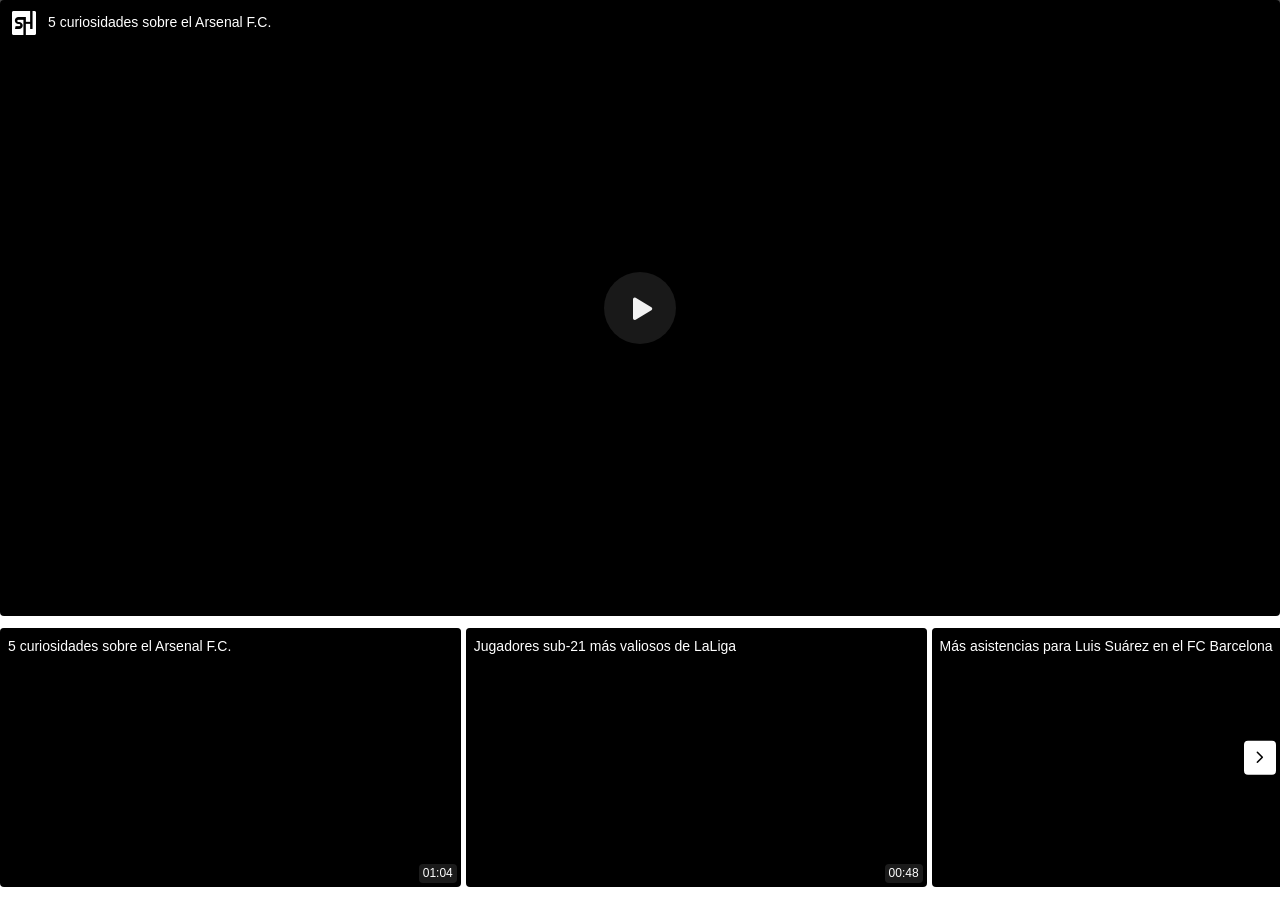
<file: saved_resource.html>
<!DOCTYPE html>
<!-- saved from url=(0066)https://www.transfermarkt.mx/geovanni-perez/profil/spieler/1064246 -->
<html><head><meta http-equiv="Content-Type" content="text/html; charset=UTF-8">  <link rel="icon" href="data:;base64,iVBORw0KGgo="> <script type="text/javascript" src="./raven.min.js.descarga"></script><script type="text/javascript" src="./polyfill.min.js.descarga"></script><script type="text/javascript" src="./viralize_player_content.min.2d23d810.js.descarga"></script><style>@font-face {
    font-family: 'sh-icon';
    src: url([data-uri]);
    src: url([data-uri]#iefix) format('embedded-opentype'),
        url([data-uri]) format('woff2'),
        url([data-uri]) format('woff'),
        url([data-uri]) format('truetype'),
        url([data-uri]#sh-icon) format('svg');
    font-weight: normal;
    font-style: normal;
}
/* Chrome hack: SVG is rendered more smooth in Windozze. 100% magic, uncomment if you need it. */
/* Note, that will break hinting! In other OS-es font will be not as sharp as it could be */
/*
@media screen and (-webkit-min-device-pixel-ratio:0) {
  @font-face {
    font-family: 'sh-icon';
    src: url('../font/sh-icon.svg?62867207#sh-icon') format('svg');
  }
}
*/
[class^='sh-icon-']:before,
[class*=' sh-icon-']:before {
    font-family: 'sh-icon';
    font-style: normal;
    font-weight: normal;

    display: inline-block;
    text-decoration: inherit;
    height: 1em;
    font-size: 1em;
    text-align: center;

    /* For safety - reset parent styles, that can break glyph codes*/
    font-variant: normal;
    text-transform: none;

    /* fix buttons height, for twitter bootstrap */
    line-height: 1em;

    /* Font smoothing. That was taken from TWBS */
    -webkit-font-smoothing: antialiased;
    -moz-osx-font-smoothing: grayscale;

    /* Uncomment for 3D effect */
    /* text-shadow: 1px 1px 1px rgba(127, 127, 127, 0.3); */
}

.sh-icon-close:before {
    content: '\e800';
} /* '' */
.sh-icon-full-screen-close:before {
    content: '\e801';
} /* '' */
.sh-icon-full-screen:before {
    content: '\e802';
} /* '' */
.sh-icon-logo-mini-showheroes:before {
    content: '\e803';
} /* '' */
.sh-icon-logo-mini-viralize:before {
    content: '\e804';
} /* '' */
.sh-icon-next:before {
    content: '\e805';
} /* '' */
.sh-icon-pause:before {
    content: '\e806';
} /* '' */
.sh-icon-play:before {
    content: '\e807';
} /* '' */
.sh-icon-playlist-next:before {
    content: '\e808';
} /* '' */
.sh-icon-playlist-prev:before {
    content: '\e809';
} /* '' */
.sh-icon-playlist:before {
    content: '\e80a';
} /* '' */
.sh-icon-prev:before {
    content: '\e80b';
} /* '' */
.sh-icon-quality:before {
    content: '\e80c';
} /* '' */
.sh-icon-skip:before {
    content: '\e80d';
} /* '' */
.sh-icon-sound-off:before {
    content: '\e80e';
} /* '' */
.sh-icon-subtitles-selected:before {
    content: '\e80f';
} /* '' */
.sh-icon-subtitles:before {
    content: '\e810';
} /* '' */
.sh-icon-sound-on:before {
    content: '\e811';
} /* '' */
</style><style>:where(html){line-height:1.15}:where(h1){-webkit-margin-after:.67em;-webkit-margin-before:.67em;font-size:2em;margin-block-end:.67em;margin-block-start:.67em}:where(dl,ol,ul) :where(dl,ol,ul){-webkit-margin-after:0;-webkit-margin-before:0;margin-block-end:0;margin-block-start:0}:where(hr){box-sizing:content-box;color:inherit;height:0}:where(pre){font-family:monospace,monospace;font-size:1em}:where(abbr[title]){text-decoration:underline;-webkit-text-decoration:underline dotted;text-decoration:underline dotted}:where(b,strong){font-weight:bolder}:where(code,kbd,samp){font-family:monospace,monospace;font-size:1em}:where(small){font-size:80%}:where(table){border-color:currentColor;text-indent:0}:where(button,input,select){margin:0}:where(button){text-transform:none}:where(button,input:is([type=button i],[type=reset i],[type=submit i])){-webkit-appearance:button}:where(progress){vertical-align:baseline}:where(select){text-transform:none}:where(textarea){margin:0}:where(input[type=search i]){-webkit-appearance:textfield;outline-offset:-2px}::-webkit-inner-spin-button,::-webkit-outer-spin-button{height:auto}::-webkit-input-placeholder{color:inherit;opacity:.54}::-webkit-search-decoration{-webkit-appearance:none}::-webkit-file-upload-button{-webkit-appearance:button;font:inherit}:where(button,input:is([type=button i],[type=color i],[type=reset i],[type=submit i]))::-moz-focus-inner{border-style:none;padding:0}:where(button,input:is([type=button i],[type=color i],[type=reset i],[type=submit i]))::-moz-focusring{outline:1px dotted ButtonText}:where(:-moz-ui-invalid){box-shadow:none}:where(dialog){background-color:#fff;border:solid;color:#000;height:-moz-fit-content;height:-webkit-fit-content;height:fit-content;left:0;margin:auto;padding:1em;position:absolute;right:0;width:-moz-fit-content;width:-webkit-fit-content;width:fit-content}:where(dialog:not([open])){display:none}:where(summary){display:list-item}*,:after,:before{box-sizing:border-box}*{-webkit-tap-highlight-color:rgba(0,0,0,0)}.vr-player{bottom:0;display:flex;flex-direction:column;position:absolute;top:0;width:100%}.vr-responsive-container{background-color:#000;border-radius:4px;flex:auto;position:relative;width:100%}.vr-video{border-radius:4px;cursor:pointer;height:100%;left:0;object-fit:contain;object-position:center;overflow:hidden;position:absolute;top:0;width:100%}.vr-video.vr-video--cover{object-fit:cover}.vr-audio-ad-companion{background-position:50%;background-repeat:no-repeat;background-size:cover;cursor:pointer;display:none;height:100%;left:0;overflow:hidden;position:absolute;top:0;width:100%}.vr-audio-ad-companion--show{display:block}.vr-video-ad-companion{background-size:100% 100%;cursor:pointer;display:none;padding-bottom:22.2222222222%;position:absolute;top:100%;width:100%;z-index:5}.vr-video-ad-companion--show{display:block}.vr-video-ad-companion iframe{border:0;height:100%;left:0;position:absolute;top:0;width:100%}.vr-ima-container,.vr-vpaid-container{cursor:pointer;height:100%;left:0;overflow:hidden;position:absolute;top:0;visibility:hidden;width:100%}.vr-ima-container--show,.vr-vpaid-container--show{visibility:visible}#js-vr-clipchoice{background-color:#fff;padding-bottom:22.2222222222%;position:relative;width:100%;z-index:4}#js-vr-clipchoice.vr-clipchoice-portrait{padding-bottom:67%}#js-vr-clipchoice.vr-clipchoice-square{padding-bottom:39%}#js-vr-clipchoice-back-arrow,#js-vr-clipchoice-forward-arrow{background-color:#fff;border-radius:4px;cursor:pointer;padding:8px;position:absolute;text-align:center;top:50%;transform:translateY(-50%);z-index:6}#js-vr-clipchoice-back-arrow:hover,#js-vr-clipchoice-forward-arrow:hover{background-color:#f1fbef}#js-vr-clipchoice-forward-arrow{right:4px}#js-vr-clipchoice-back-arrow{left:4px}#js-vr-clipchoice-row{-ms-overflow-style:none;align-items:center;display:flex;flex-direction:row;flex-wrap:nowrap;font-family:Poppins,Helvetica Neue,Helvetica,Arial,sans-serif;height:100%;left:0;overflow:auto;position:absolute;scrollbar-width:none;top:0;width:100%}#js-vr-clipchoice-row::-webkit-scrollbar{display:none}#js-vr-clipchoice-row .vr-clipchoice-item{border-radius:4px;cursor:pointer;height:auto;margin-right:5px;max-width:36%;min-width:36%;position:relative}#js-vr-clipchoice-row .vr-clipchoice-item .vr-clipchoice-item-image-wrapper{background-color:#000;border-radius:inherit;height:inherit;overflow:hidden;padding-bottom:56.25%;position:relative}#js-vr-clipchoice-row .vr-clipchoice-item .vr-clipchoice-item-image-wrapper .vr-clipchoice-item-image{background-position:50%;background-repeat:no-repeat;background-size:contain;height:calc(100% + 2px);left:-1px;position:absolute;top:-1px;width:calc(100% + 2px)}#js-vr-clipchoice-row .vr-clipchoice-item .vr-clipchoice-item-title{background:linear-gradient(0deg,transparent,rgba(0,0,0,.4));border-top-left-radius:inherit;border-top-right-radius:inherit;color:#fff;font-size:14px;font-weight:400;height:48px;line-height:21px;overflow:hidden;padding:8px;position:absolute;text-overflow:ellipsis;top:0;white-space:nowrap;width:100%}@media screen and (max-width:414px){#js-vr-clipchoice-row .vr-clipchoice-item .vr-clipchoice-item-title{font-size:9.5px;left:0;line-height:12px;margin:0;overflow:hidden;padding:5px 2px 0;position:absolute;top:0;width:100%}}.vr-mobile-ui #js-vr-clipchoice-row .vr-clipchoice-item .vr-clipchoice-item-title{font-size:12px;height:20px}#js-vr-clipchoice-row .vr-clipchoice-item .vr-clipchoice-item-duration{background-color:rgba(34,34,34,.8);border-radius:4px;bottom:4px;color:#fff;font-size:12px;font-weight:400;line-height:15px;padding:2px 4px;position:absolute;right:4px}@media screen and (max-width:414px){#js-vr-clipchoice-row .vr-clipchoice-item .vr-clipchoice-item-duration{font-size:9.5px}}.vr-clipchoice-portrait #js-vr-clipchoice-row .vr-clipchoice-item-image-wrapper{padding-bottom:177.7777777778%}.vr-clipchoice-square #js-vr-clipchoice-row .vr-clipchoice-item-image-wrapper{padding-bottom:100%}.vr-loader{animation:spinner 1s linear infinite;aspect-ratio:1;background:radial-gradient(farthest-side,#9d9ea1 95%,hsla(0,0%,100%,0)) top/8px 8px no-repeat,conic-gradient(transparent 25%,#9d9ea1);border-radius:50%;box-sizing:border-box;display:none;left:calc(50% - 14px);-webkit-mask:radial-gradient(farthest-side,transparent calc(100% - 8px),#000 0);mask:radial-gradient(farthest-side,transparent calc(100% - 8px),#000 0);position:absolute;top:calc(50% - 14px);width:24px;z-index:2}.vr-loader--show{display:block}@keyframes spinner{to{transform:rotate(1turn)}}.vr-close{color:#fff;cursor:pointer;display:none;filter:alpha(opacity=0);line-height:normal;opacity:0;padding:3px;position:absolute;transition:opacity .6s;z-index:2147483647}.vr-close:hover{cursor:pointer;opacity:.6}.vr-close--show{display:block;filter:alpha(opacity=90);opacity:1}.vr-close--show>*{background:rgba(0,0,0,.4);vertical-align:middle}.vr-close--block{pointer-events:none}.vr-close[class*=left]{left:0;padding-left:7px}.vr-close[class*=left].vr-close--with-text .vr-close__icon-wrapper{border-radius:5px 0 0 5px;float:left}.vr-close[class*=left].vr-close--with-text .vr-close__text{border-radius:0 5px 5px 0;float:right;opacity:1;padding:2px 5px 0 2px}.vr-close[class*=right]{padding-right:7px;right:0}.vr-close[class*=right].vr-close--with-text .vr-close__icon-wrapper{border-radius:0 5px 5px 0;float:right}.vr-close[class*=right].vr-close--with-text .vr-close__text{border-radius:5px 0 0 5px;float:left;opacity:1;padding:2px 2px 0 5px}.vr-close[class*=top]{padding-top:7px;top:0}.vr-close[class*=bottom]{bottom:0;padding-bottom:14px}.vr-close__icon-wrapper{border-radius:5px;height:20px;text-align:center;width:20px}.vr-close__icon:after{content:"×";display:inline-block;font-size:16px}.vr-close__text{box-sizing:border-box;font-family:Verdana;font-size:11px;height:20px;opacity:0}.vr-playlist{background:rgba(34,34,34,.3);color:#fff;display:flex;font-family:Poppins,Helvetica Neue,Helvetica,Arial,sans-serif;height:100%;left:0;overflow:hidden;pointer-events:none;position:absolute;top:0;transition:opacity .5s ease-out;visibility:hidden;width:100%;z-index:2}.vr-playlist--show{pointer-events:auto;visibility:visible}.vr-playlist__close{cursor:pointer;font-size:24px;opacity:0;position:absolute;right:16px;top:-24px;transition:.2s linear}.vr-playlist__close--visible{opacity:1;top:12px;transition:.2s linear}@media(hover:hover)and (pointer:fine){.vr-playlist__close:hover{color:hsla(0,0%,100%,.7)!important}}.vr-playlist__main-container{border-radius:4px;bottom:-32px;display:flex;left:12px;min-height:135px;opacity:0;padding:12px 24px;position:absolute;right:12px;transition:.2s linear}.vr-mobile-ui .vr-playlist__main-container{left:0;padding:12px;right:0}.vr-playlist__main-container--visible{background-color:rgba(34,34,34,.8);bottom:32px;opacity:1;transition:.2s linear}.vr-mobile-ui .vr-playlist__main-container--visible{background-color:transparent;bottom:0}.vr-playlist__container{display:flex;height:100%;overflow:hidden;width:100%}.vr-mobile-ui .vr-playlist__container{overflow-x:initial;overflow-y:scroll;scrollbar-width:none}.vr-playlist__container.is-ios *{animation:none!important}.vr-playlist__item{cursor:pointer;margin-right:12px;min-width:130px;position:relative}.vr-mobile-ui .vr-playlist__item{min-width:40%}.vr-playlist__item__title{word-wrap:break-word;color:#fff;font-size:12px;font-weight:400;height:33px;line-height:16px;margin-top:4px}.vr-playlist__item__image__wrapper{background-color:#000;border-radius:4px;height:inherit;overflow:hidden;padding-bottom:56.25%;position:relative}.vr-playlist__item__image{background-position:50%;background-repeat:no-repeat;background-size:contain;height:calc(100% + 2px);left:-1px;position:absolute;top:-1px;width:calc(100% + 2px)}.vr-playlist__item__duration{word-wrap:break-word;background-color:rgba(51,51,51,.8);border-radius:4px;bottom:4px;color:#fff;font-size:12px;font-weight:400;line-height:14.4px;padding:4px;position:absolute;right:4px}.vr-playlist .vr-playlist-change-page-wrapper{cursor:pointer;display:none}.vr-playlist .vr-playlist-change-page-wrapper__next,.vr-playlist .vr-playlist-change-page-wrapper__prev{background-color:hsla(0,0%,98%,.8);border-radius:4px;color:#000;padding:8px;position:absolute;top:33px}.vr-mobile-ui .vr-playlist .vr-playlist-change-page-wrapper__next,.vr-mobile-ui .vr-playlist .vr-playlist-change-page-wrapper__prev{display:none}.vr-playlist .vr-playlist-change-page-wrapper__prev{left:12px;z-index:1}.vr-playlist .vr-playlist-change-page-wrapper__next{right:12px}.vr-playlist .vr-playlist-change-page-wrapper--show{display:flex}.vr-playlist__portrait .vr-playlist__item__image__wrapper{padding-bottom:177.7777777778%}.vr-playlist__square .vr-playlist__item__image__wrapper{padding-bottom:100%}.vr-content-ui{display:none;height:100%;position:absolute;top:0;width:100%}.vr-content-ui>*{transition:opacity .15s .3s}.vr-content-ui--show{display:block}.vr-top-bar{display:none;opacity:0;padding:12px 16px 0 12px;position:absolute;top:-56px;transition:.2s linear;width:100%;z-index:1}.vr-mobile-ui .vr-top-bar{padding:12px}.vr-top-bar--visible{opacity:1;top:0}.vr-top-bar__logo-container{align-items:center;display:flex;height:24px;margin-right:12px}.vr-top-bar__logo-icon{font-size:24px}.vr-mobile-ui .vr-top-bar__logo-icon{font-size:17px}.vr-top-bar__container{display:flex}.vr-top-bar__text-container{width:85%}.vr-top-bar__playlist-button-container{display:flex;justify-content:flex-end;width:15%}.vr-top-bar__logo-link{color:#fff;text-decoration:none}.vr-top-bar__text{word-wrap:break-word;color:#fff;font-family:Poppins,Helvetica Neue,Helvetica,Arial,sans-serif;font-size:14px;font-weight:500;line-height:21px}.vr-mobile-ui .vr-top-bar__text{display:block;max-height:42px;overflow:hidden;text-overflow:ellipsis}.vr-top-bar--show{display:block}.vr-top-bar--unbranded .vr-top-bar__logo-link{display:none}.vr--showing-activation .vr-top-bar{opacity:1}.vr-top-bar__shadow{background:linear-gradient(1turn,rgba(51,51,51,0),transparent .01%,rgba(0,0,0,.7));display:none;height:100px;opacity:0;position:absolute;transition:.2s linear;width:100%;z-index:0}.vr-mobile-ui .vr-top-bar__shadow{background:linear-gradient(180deg,rgba(0,0,0,.2),rgba(0,0,0,.4));border-radius:4px;height:100%;transition:0s linear}.vr-top-bar__shadow--show{display:block}.vr--showing-activation .vr-top-bar__shadow,.vr-top-bar__shadow--visible{opacity:1}.vr-top-bar__logo-shadow{color:hsla(0,0%,100%,.3);font-size:24px;left:12px;position:absolute;top:-11px;transition:.2s ease-in;visibility:hidden}.vr-mobile-ui .vr-top-bar__logo-shadow{font-size:17px}.vr-top-bar__logo-shadow--show{top:11px;visibility:visible}.vr--loading .vr-top-bar__playlist-button-container,.vr--showing-activation .vr-top-bar__playlist-button-container{display:none}.vr-bottom-bar{bottom:-57px;display:none;opacity:0;position:absolute;transition:.2s linear;width:100%;z-index:3}.vr-bottom-bar--show{display:block}.vr-bottom-bar--visible{bottom:0;opacity:1}.vr-bottom-bar__shadow{background:linear-gradient(180deg,rgba(51,51,51,0),transparent .01%,rgba(0,0,0,.7));border-bottom-left-radius:4px;border-bottom-right-radius:4px;bottom:0;display:none;height:113px;opacity:0;position:absolute;transition:.2s linear;width:100%;z-index:0}.vr-mobile-ui .vr-bottom-bar__shadow{display:none!important}.vr-bottom-bar__shadow--show{display:block}.vr-bottom-bar__shadow--visible{opacity:1}.vr-content-controls{align-items:center;bottom:16px;color:#fff;display:flex;justify-content:space-between;left:24px;position:absolute;right:24px}.vr-mobile-ui .vr-content-controls{bottom:25px;left:20px;right:20px}.vr-content-controls--force_hide{display:none!important}.vr-content-controls .left-group,.vr-content-controls .right-group{display:flex}.vr-content-controls__duration{word-wrap:break-word;align-items:center;display:flex;font-family:Poppins,Helvetica Neue,Helvetica,Arial,sans-serif;font-size:13px;font-weight:600;justify-content:space-evenly;line-height:13px;width:88px}.vr-mobile-ui .vr-content-controls__duration{margin-left:10px}.vr-content-controls__duration__current-time{color:#fff!important;font-weight:500}.vr-content-controls__duration__end-time{color:hsla(0,0%,100%,.5)!important}.vr-content-controls__duration__divider{color:hsla(0,0%,100%,.5)!important;margin-left:2px;transform:scale(1.5)}.vr-content-controls__sound{align-items:center;display:inline-flex;height:24px;margin-right:16px}.vr-content-controls__sound__icon{display:none;margin-right:0!important}.vr-content-controls__sound__icon--show{display:block}.vr-content-controls__sound__slider{cursor:pointer;display:none!important;height:4px;position:relative;width:50px}.vr-content-controls__sound__slider__bg{background:hsla(0,0%,98%,.4);border-radius:5px;height:100%;position:absolute;width:100%}.vr-content-controls__sound__slider__min{background:#00e18c;border-radius:5px;height:100%;position:absolute}.vr-content-controls__sound__slider__tracker{background:#fff;border-radius:50%;bottom:-3px;height:10px;opacity:0;position:absolute;transition:opacity .2s ease-in;width:10px}#js-vr-content-controls__sound__slider:hover .vr-content-controls__sound__slider__tracker{opacity:1;transition:opacity .2s ease-in}.vr-content-controls__sound__slider__scrub-area{bottom:-5px;height:325%;position:absolute;width:100%}.vr-content-controls__settings__button{display:none}.vr-content-controls__settings__button--show{display:block}.vr-content-controls__control{color:#fff;cursor:pointer;font-size:24px;height:24px;transition:color .5s;vertical-align:middle;width:24px}.vr-dark-mode .vr-content-controls__control{color:#eee}.left-group .vr-content-controls__control{margin-right:16px}.left-group .vr-content-controls__control:first-child{margin-left:0}.right-group .vr-content-controls__control{margin-right:16px}.right-group .vr-content-controls__control:last-child{margin-right:0}@media(hover:hover)and (pointer:fine){.vr-content-controls__control:hover{color:hsla(0,0%,100%,.8)!important}}.vr-content-controls__control__next,.vr-content-controls__control__playlist,.vr-content-controls__control__prev{display:none}.vr-content-controls__control__next--show,.vr-content-controls__control__playlist--show,.vr-content-controls__control__prev--show{display:block}.vr-content-controls__control__play{position:relative}.vr-mobile-ui .vr-content-controls__control__next,.vr-mobile-ui .vr-content-controls__control__play,.vr-mobile-ui .vr-content-controls__control__prev{display:none!important}.vr-content-controls__fullscreen{display:none}.vr-content-controls__fullscreen--show{display:block}.vr-content-tooltips{word-wrap:break-word;background-color:rgba(34,34,34,.9);color:#fff;font-family:Poppins,Helvetica Neue,Helvetica,Arial,sans-serif;font-size:12px;font-weight:400;position:absolute;transition:visibility;transition-delay:0s;visibility:hidden}.vr-mobile-ui .vr-content-tooltips{display:none!important}.vr-content-tooltips__image-container{height:56px;width:100px}.vr-content-tooltips__image{background:#fff;border-radius:1px;height:inherit;object-fit:cover;width:inherit}.vr-content-tooltips__title{height:56px;margin-left:8px}.vr-content-tooltips__title__label{color:#aaa;line-height:14.4px;margin-bottom:4px}.vr-content-tooltips__title__text{font-size:13px;line-height:15.6px;max-height:2.5em;overflow:hidden}.vr-content-tooltips__play{bottom:90px;display:inline-block;height:30px;left:50%;position:relative;transform:translateX(-50%);white-space:nowrap}.vr-content-tooltips__play:after{left:50%;top:30px;transform:translateX(-50%)}#js-vr-content-controls__play:hover .vr-content-tooltips__play{transition:visibility;transition-delay:1.5s;visibility:visible}.vr-content-tooltips__playlist{right:50px;top:10px;white-space:nowrap}.vr-content-tooltips__playlist:after{left:auto;right:-9px;top:12px;transform:rotate(-90deg)}#js-vr-top-bar__playlist-button-container:hover .vr-content-tooltips__playlist{transition:visibility;transition-delay:1.5s;visibility:visible!important}.vr-content-tooltips__playlist-close{right:36px;top:-4px;white-space:nowrap}.vr-content-tooltips__playlist-close:after{left:auto;right:-9px;top:12px;transform:rotate(-90deg)}#js-vr-playlist-close:hover .vr-content-tooltips__playlist-close{transition:visibility;transition-delay:1.5s;visibility:visible!important}.vr-content-tooltips__fullscreen{bottom:54px;right:-4px;white-space:nowrap}.vr-content-tooltips__fullscreen:after{left:auto;right:0;top:30px;transform:translateX(-50%)}#js-vr-content-controls__fullscreen:hover .vr-content-tooltips__fullscreen{transition:visibility;transition-delay:1.5s;visibility:visible}.vr-content-tooltips__settings{bottom:54px;left:35%;transform:translateX(-50%);white-space:nowrap}.vr-content-tooltips__settings:after{left:50%;top:30px;transform:translateX(-50%)}#js-vr-content-controls__settings:hover .vr-content-tooltips__settings{transition:visibility;transition-delay:1.5s;visibility:visible}.vr-content-tooltips__volume-slider{bottom:15px;left:-16px;visibility:hidden}.vr-content-tooltips__volume-slider:after{left:50%;top:30px;transform:translateX(-50%)}.vr-content-tooltips__current-time{bottom:14px;font-size:13px;font-weight:500;line-height:13px}.vr-content-tooltips__current-time:after{left:50%;top:30px;transform:translateX(-50%)}#js-vr-content-progressbar:hover .vr-content-tooltips__current-time{visibility:visible}.vr-content-tooltips__current-time,.vr-content-tooltips__fullscreen,.vr-content-tooltips__play,.vr-content-tooltips__playlist,.vr-content-tooltips__playlist-close,.vr-content-tooltips__settings,.vr-content-tooltips__volume-slider{border-radius:8px;line-height:14.4px;padding:8px;text-align:center}.vr-content-tooltips__current-time:after,.vr-content-tooltips__fullscreen:after,.vr-content-tooltips__play:after,.vr-content-tooltips__playlist-close:after,.vr-content-tooltips__playlist:after,.vr-content-tooltips__settings:after,.vr-content-tooltips__volume-slider:after{border-left:6px solid transparent;border-right:6px solid transparent;border-top:6px solid rgba(34,34,34,.9);content:"";display:block;height:0;position:absolute;width:0}.vr-content-tooltips__next,.vr-content-tooltips__prev{border-radius:5px;bottom:48px;display:inline-flex;height:64px;left:-12px;padding:4px 8px 4px 4px;width:220px}.vr-content-tooltips__next--wide,.vr-content-tooltips__prev--wide{width:270px}#js-vr-content-controls__next:hover .vr-content-tooltips__next,#js-vr-content-controls__next:hover .vr-content-tooltips__prev,#js-vr-content-controls__prev:hover .vr-content-tooltips__next,#js-vr-content-controls__prev:hover .vr-content-tooltips__prev{visibility:visible}.vr-content-progressbar{bottom:56px;left:12px;position:absolute;right:12px}.vr-mobile-ui .vr-content-progressbar{bottom:10px;left:16px;right:16px}.vr-content-progressbar__bar{cursor:pointer;height:4px;position:relative}.vr-content-progressbar__bar__play{background-color:#00e18c;opacity:100%}.vr-content-progressbar__bar__load,.vr-content-progressbar__bar__play{border-radius:2px;height:100%;position:absolute;transition:width .2s linear}.vr-content-progressbar__bar__load{background-color:hsla(0,0%,98%,.6);opacity:50%}.vr-content-progressbar__bar__bg{background-color:hsla(0,0%,98%,.4);border-radius:2px;height:100%;position:absolute;width:100%}.vr-content-progressbar__bar__tracker{background-color:#fafafa;border-radius:5px;bottom:-3px;height:10px;opacity:0;position:absolute;transition:opacity .2s ease-in;width:10px}#js-vr-content-progressbar:hover .vr-content-progressbar__bar__tracker{opacity:1;transition:opacity .2 ease-in}.vr-content-progressbar__bar__scrubbing-area{height:350%;position:absolute;top:-125%;width:100%}.vr-content-controls__settings{position:relative}.vr-content-controls__settings__menu{background-color:rgba(34,34,34,.9);border-radius:5px;bottom:48px;cursor:pointer;display:none;font-family:Poppins,Helvetica Neue,Helvetica,Arial,sans-serif;padding:8px 0;position:absolute;right:-20px;width:180px}.vr-mobile-ui .vr-content-controls__settings__menu{bottom:0;right:0;width:100%}.vr-content-controls__settings__menu__item{word-wrap:break-word;align-items:center;display:flex;font-size:13px;font-weight:400;height:40px;justify-content:space-between;line-height:14.4px;padding:4px 16px}.vr-mobile-ui .vr-content-controls__settings__menu__item{height:30px}.vr-content-controls__settings__menu__item:hover{background-color:hsla(0,0%,100%,.1)}.vr-content-controls__settings__menu__item>div:first-child{color:#fff}.vr-content-controls__settings__menu__item>div:nth-child(2){color:#aaa}.vr-content-controls__settings__menu__item__close{color:#fff!important;font-size:20px}.vr-content-controls__settings__menu__separator{stroke-width:1px;stroke:#fff;opacity:.7}.vr-content-controls__settings__dropdown{background-color:rgba(34,34,34,.9);border-radius:5px;bottom:48px;cursor:pointer;display:none;font-family:Poppins,Helvetica Neue,Helvetica,Arial,sans-serif;padding:4px 0;position:absolute;right:-20px;width:132px}.vr-mobile-ui .vr-content-controls__settings__dropdown{bottom:0;right:0;width:100%}.vr-content-controls__settings__dropdown__title{word-wrap:break-word;align-items:center;color:#fff;display:flex;font-size:13px;font-weight:400;height:40px;justify-content:space-between;line-height:14.4px;padding:4px 16px}.vr-mobile-ui .vr-content-controls__settings__dropdown__title{height:30px}.vr-content-controls__settings__dropdown__title:hover{background-color:hsla(0,0%,100%,.1)}.vr-content-controls__settings__dropdown__list{word-wrap:break-word;align-items:flex-end;color:#fff;display:flex;flex-direction:column;font-size:13px;font-weight:400;line-height:14.4px;text-align:right}.vr-content-controls__settings__dropdown__list__item{align-items:center;display:flex;height:40px;justify-content:flex-end;padding:4px 20px 4px 0;width:100%}.vr-mobile-ui .vr-content-controls__settings__dropdown__list__item{height:30px}.vr-content-controls__settings__dropdown__list__item:hover{background-color:hsla(0,0%,100%,.1)}.vr-content-controls__settings__dropdown__list__item--active{color:#00e18c}.splitter{background-color:hsla(0,0%,100%,.7);border-radius:5px;height:1px;margin:4px 0}.vr-overlay{background:transparent;border:0;box-sizing:border-box;cursor:auto;display:none;height:100%;outline:none;padding:0;position:absolute;touch-action:manipulation;width:100%;z-index:0}.vr-overlay--show{display:block}.vr-overlay__controls{align-items:center;color:#fff;-moz-column-gap:16px;column-gap:16px;display:none;flex-direction:row;justify-content:space-between;left:calc(50% - 62px);position:absolute;top:calc(50% - 23px);visibility:hidden}.vr-mobile-ui .vr-overlay__controls{display:flex}.vr-overlay__controls--show{visibility:initial}.vr-overlay__controls--disabled{opacity:0}.vr-overlay__controls__next,.vr-overlay__controls__play,.vr-overlay__controls__prev{cursor:pointer}.vr-overlay__controls__next,.vr-overlay__controls__prev{font-size:26px}.vr-overlay__controls__play{font-size:40px}.vr-ad-starts-countdown{-webkit-backdrop-filter:blur(8px);backdrop-filter:blur(8px);background:rgba(34,34,34,.5);border:0;border-radius:5px;bottom:84px;display:none;font-family:Poppins,Helvetica Neue,Helvetica,Arial,sans-serif;gap:8px;padding:12px 20px;pointer-events:none;position:absolute;right:12px;-webkit-user-select:none;user-select:none;z-index:1}.vr-mobile-ui .vr-ad-starts-countdown{bottom:20%;padding:12px;right:16px}.vr-ad-starts-countdown--show{display:block}.vr-ad-starts-countdown__text{color:#fff;font-size:14px;font-weight:500;line-height:21px;text-align:center}.vr-keep-watching{align-items:center;-webkit-backdrop-filter:blur(8px);backdrop-filter:blur(8px);background:hsla(0,0%,93%,.7);border:0;border-radius:5px;bottom:84px;display:none;font-family:Poppins,Helvetica Neue,Helvetica,Arial,sans-serif;font-size:14px;font-weight:500;gap:8px;justify-content:center;left:12px;padding:12px 20px;position:absolute;-webkit-user-select:none;user-select:none}.vr-mobile-ui .vr-keep-watching{bottom:20%}.vr-keep-watching__text{color:#222;font-size:14px;font-weight:500;line-height:21px;text-align:center}.vr-keep-watching:hover{background:hsla(0,0%,93%,.9);cursor:pointer}.vr-keep-watching--show{display:inline-flex}.vr-timer-equalizer{align-items:baseline;-webkit-backdrop-filter:blur(10px);backdrop-filter:blur(10px);background-color:rgba(34,34,34,.5);border-radius:4px;bottom:-24px;display:flex;justify-content:space-around;opacity:0;padding:4px 8px;position:absolute;right:12px;transition:.2s ease-in;width:66px}.vr-timer-equalizer--show{bottom:12px;opacity:1}.vr-timer-equalizer__animation{--c:no-repeat linear-gradient(#fff 0 0);animation:frames 1.5s linear infinite;aspect-ratio:1;background:var(--c) 15% 100%,var(--c) 50% 100%,var(--c) 90% 100%;height:10px;margin-right:4px;width:12px}@keyframes frames{0%{background-size:20% 80%,20% 60%,20% 100%}20%{background-size:20% 50%,20% 90%,20% 30%}40%{background-size:20% 20%,20% 50%,20% 70%}60%{background-size:20% 70%,20% 60%,20% 40%}80%{background-size:20% 40%,20% 20%,20% 70%}to{background-size:20% 60%,20% 50%,20% 60%}}.vr-timer-equalizer__time{font-size:12px;font-weight:500;line-height:14.4px}.vr-timer-equalizer__time,.vr-unmute-label{word-wrap:break-word;color:#fff;font-family:Poppins,Helvetica Neue,Helvetica,Arial,sans-serif}.vr-unmute-label{cursor:pointer;font-size:13px;font-weight:600;line-height:13px;position:absolute;text-align:center;text-shadow:0 2px 5px rgba(0,0,0,.3);top:100px;-webkit-user-select:none;user-select:none;width:100%}.vr--showing-activation .vr-unmute-label,.vr-unmute-label--disabled{display:none}.vr-play-label{align-items:center;background-color:rgba(34,34,34,.8);border-radius:50%;color:#fff;cursor:pointer;display:none;font-family:Poppins,Helvetica Neue,Helvetica,Arial,sans-serif;font-size:28px;height:72px;justify-content:center;left:50%;opacity:.95;position:absolute;top:50%;transform:translate(-50%,-50%) scale(1);transition:.1s linear;width:72px}.vr-play-label:hover{opacity:1;transform:translate(-50%,-50%) scale(1.0555555556)}.vr--showing-activation .vr-play-label{display:flex}.vr-ad-click-cover{display:none}.vr-ad-click-cover--enable{bottom:0;cursor:pointer;display:block!important;left:0;position:absolute;right:0;top:0;z-index:2}.vr-ad-progressbar{bottom:0;display:none;height:4px;position:absolute;width:100%;z-index:2}.vr-ad-progressbar--show{display:block}.vr-ad-progressbar__background{background:hsla(0,0%,100%,.5);height:100%;position:absolute;width:100%}.vr-ad-progressbar__value{background:"#ff0066";height:100%;transition:width .5s linear;width:0}.vr-ad-controls{bottom:10px;pointer-events:none;position:absolute;width:100%;z-index:110}.vr-ad-controls--force_hide{display:none!important}.vr-ad-controls__mute{align-items:center;-webkit-backdrop-filter:blur(2.5px);backdrop-filter:blur(2.5px);background:rgba(34,34,34,.5);border-radius:6px;color:#fff;cursor:pointer;display:none;flex-shrink:0;float:right;font-size:16px;height:24px;justify-content:center;margin-right:10px;padding:4px;pointer-events:auto;position:relative;width:24px}.vr-ad-controls__mute--show{display:flex}.vr-dark-mode .vr-ad-controls__mute{color:#eee}.vr-ad-controls__play{align-items:center;-webkit-backdrop-filter:blur(2.5px);backdrop-filter:blur(2.5px);background:rgba(34,34,34,.5);border-radius:6px;color:#fff;cursor:pointer;display:none;flex-shrink:0;float:left;font-size:16px;height:24px;justify-content:center;margin-left:10px;padding:4px;pointer-events:auto;position:relative;width:24px}.vr-ad-controls__play--show{display:flex}.vr-dark-mode .vr-ad-controls__play{color:#eee}.vr-skip-ad{align-items:center;border:0;bottom:25%;color:#fff;cursor:pointer;display:none;gap:8px;justify-content:center;padding:9px 16px;position:absolute;right:14px;-webkit-user-select:none;user-select:none;z-index:2147483647}.vr-skip-ad--show{display:block}.vr-skip-ad__bg{-webkit-backdrop-filter:blur(5px);backdrop-filter:blur(5px);background:rgba(34,34,34,.5);border-radius:5px;height:100%;left:0;position:absolute;top:0;width:100%;z-index:-1}.vr-skip-ad:hover .vr-skip-ad__bg{background:rgba(34,34,34,.8)}.vr-skip-ad__text{font-family:Poppins,Helvetica Neue,Helvetica,Arial,sans-serif;font-size:14px;font-weight:500}.vr-skip-ad__icon{font-size:11px}@media screen and (max-width:414px){.vr-skip-ad{bottom:50%;position:absolute;transform:translateY(50%)}.vr-skip-ad__icon{display:none}}.vr-ad-industry-icon{cursor:pointer;display:none;margin:7px;opacity:1;position:absolute;transition:opacity .5s;z-index:9}.vr-ad-industry-icon:hover{opacity:.6}.vr-ad-industry-icon--show{display:block}.vr-ad-industry-icon__html,.vr-ad-industry-icon__iframe,.vr-ad-industry-icon__img{background-color:transparent;height:100%;width:100%}.vr-ad-label{align-items:center;-webkit-backdrop-filter:blur(2.5px);backdrop-filter:blur(2.5px);background:rgba(34,34,34,.2);border-radius:2px;color:#fff;display:none;font-family:Poppins,Helvetica Neue,Helvetica,Arial,sans-serif;font-size:8px;justify-content:center;left:4px;padding:2px 4px;pointer-events:none;position:absolute;top:4px;-webkit-user-select:none;user-select:none;z-index:2}.vr-ad-label--show{display:block}@keyframes fadeInRight{0%{opacity:0;overflow:hidden;transform:translate3d(100%,0,0)}to{opacity:1;transform:none}}.fadeInRight{animation-duration:.25s;animation-name:fadeInRight;animation-timing-function:cubic-bezier(.19,1,.22,1);-webkit-backface-visibility:hidden;backface-visibility:hidden}@keyframes fadeInLeft{0%{opacity:0;transform:translate3d(-100%,0,0)}to{opacity:1;transform:none}}.fadeInLeft{animation-duration:.25s;animation-name:fadeInLeft;animation-timing-function:cubic-bezier(.19,1,.22,1);-webkit-backface-visibility:hidden;backface-visibility:hidden}</style> <title>Viralize Player</title> </head> <body marginwidth="0" marginheight="0"><div id="js-vr-player" class="vr-player" style="background-color: transparent;">
    <div id="js-vr-responsive-container" class="vr-responsive-container">
        <video id="js-vr-video" class="vr-video" preload="metadata" playsinline="" webkit-playsinline="" muted="" disablepictureinpicture="" poster="https://c.platform-media.net/video/cre_265/thumbnails/e9ab8c64-20cb-4416-adb7-73d676d3f7e0.png"></video>
        <div id="js-vr-vpaid-container" class="vr-vpaid-container"><div></div></div>
        <!-- content UI -->
        <div id="js-vr-content-ui" class="vr-content-ui vr--showing-activation vr-content-ui--show">
            <div id="js-vr-top-bar" class="vr-top-bar vr-top-bar--visible vr-top-bar--show">
              <div class="vr-top-bar__container">
                <div class="vr-top-bar__logo-container">
                  <a id="js-vr-top-bar__logo-link" class="vr-top-bar__logo-link" target="_blank" rel="nofollow" href="https://showheroes.com/">
                    <div id="js-vr-top-bar__logo-icon" class="vr-top-bar__logo-icon sh-icon-logo-mini-showheroes"></div>
                  </a>
                </div>
                <div class="vr-top-bar__text-container">
                  <span id="js-vr-top-bar__text" class="vr-top-bar__text">5 curiosidades sobre el Arsenal F.C.</span>
                </div>
                <div id="js-vr-top-bar__playlist-button-container" class="vr-top-bar__playlist-button-container" style="display: none;">
                  <div id="js-vr-content-controls__playlist__tooltip" class="vr-content-tooltips vr-content-tooltips__playlist">Playlist</div>
                  <div id="js-vr-content-controls__playlist" class="vr-content-controls__control vr-content-controls__control__playlist sh-icon-playlist"></div>
                </div>
              </div>
            </div>
            <div id="js-vr-top-bar__shadow" class="vr-top-bar__shadow vr-top-bar__shadow--visible vr-top-bar__shadow--show">
            </div>
            <div id="js-vr-top-bar__logo-shadow" class="vr-top-bar__logo-shadow sh-icon-logo-mini-showheroes">
            </div>            <div id="js-vr-bottom-bar" class="vr-bottom-bar">
              <div id="js-vr-content-progressbar" class="vr-content-progressbar vr-content-progressbar--show">
                <div class="vr-content-progressbar__bar">
                  <div id="js-vr-content-progressbar__bar__current-time" class="vr-content-tooltips vr-content-tooltips__current-time">
                  </div>
                  <div id="js-vr-content-progressbar__bar__bg" class="vr-content-progressbar__bar__bg">
                  </div>
                  <div id="js-vr-content-progressbar__bar__load" class="vr-content-progressbar__bar__load" style="width: 0%;">
                  </div>
                  <div id="js-vr-content-progressbar__bar__play" class="vr-content-progressbar__bar__play" style="background-color: rgb(0, 225, 140); width: 0%;">
                  </div>
                  <div id="js-vr-content-progressbar__bar__tracker" class="vr-content-progressbar__bar__tracker" style="left: calc(0% - 5px);">
                  </div>
                  <div id="js-vr-content-progressbar__bar__scrubbing-area" class="vr-content-progressbar__bar__scrubbing-area">
                  </div>
                </div>
              </div>
            
              <div id="js-vr-content-controls" class="vr-content-controls">
                <div class="left-group">
                  <div id="js-vr-content-controls-mobile__sound__icon" class="vr-content-controls__control vr-content-controls__sound__icon sh-icon-sound-on"></div>
                  <div id="js-vr-content-controls__prev" class="vr-content-controls__control vr-content-controls__control__prev sh-icon-prev">
                    <div id="js-vr-content-controls__prev__tooltip" class="vr-content-tooltips vr-content-tooltips__prev">
                      <div class="vr-content-tooltips__image-container">
                        <img id="js-vr-content-tooltips__image__prev" class="vr-content-tooltips__image">
                      </div>
                      <div id="js-vr-content-tooltips__title" class="vr-content-tooltips__title">
                        <div id="js-vr-content-tooltips__title__label__prev" class="vr-content-tooltips__title__label">Video anterior</div>
                        <div id="js-vr-content-tooltips__title__text__prev" class="vr-content-tooltips__title__text"></div>
                      </div>
                    </div>
                  </div>
            
                  <div id="js-vr-content-controls__play" class="vr-content-controls__control vr-content-controls__control__play sh-icon-play vr-content-controls__play--show">
                    <div id="js-vr-content-controls__play__tooltip" class="vr-content-tooltips vr-content-tooltips__play">Play</div>
                  </div>
            
                  <div id="js-vr-content-controls__next" class="vr-content-controls__control vr-content-controls__control__next sh-icon-next vr-content-controls__control__next--show">
                    <div id="js-vr-content-controls__next__tooltip" class="vr-content-tooltips vr-content-tooltips__next">
                      <div class="vr-content-tooltips__image-container">
                        <img id="js-vr-content-tooltips__image__next" class="vr-content-tooltips__image" src="./65b1893e-42e8-416e-9330-582ef6116b66.png">
                      </div>
                      <div id="js-vr-content-tooltips__title" class="vr-content-tooltips__title">
                        <div id="js-vr-content-tooltips__title__label__next" class="vr-content-tooltips__title__label">Siguiente video</div>
                        <div id="js-vr-content-tooltips__title__text__next" class="vr-content-tooltips__title__text">Jugadores sub-21 más valiosos de LaLiga</div>
                      </div>
                    </div>
                  </div>
            
                  <div id="js-vr-content-controls__duration" class="vr-content-controls__duration">
                    <span id="js-vr-content-controls__duration__current-time" class="vr-content-controls__duration__current-time">00:00 </span>
                    <span class="vr-content-controls__duration__divider"> / </span>
                    <span id="js-vr-content-controls__duration__end-time" class="vr-content-controls__duration__end-time">
                      00:00</span>
                  </div>
                </div>
            
                <div class="right-group">
                  <div id="js-vr-content-controls__sound" class="vr-content-controls__sound">
                    <div id="js-vr-content-controls__sound__icon" class="vr-content-controls__control vr-content-controls__sound__icon sh-icon-sound-off vr-content-controls__sound__icon--show"></div>
                    <div id="js-vr-content-controls__sound__slider" class="vr-content-controls__sound__slider vr-content-controls__sound__slider--show">
                      <div id="js-vr-content-controls__sound__slider__bg" class="vr-content-controls__sound__slider__bg">
                      </div>
                      <div id="js-vr-content-controls__sound__slider__min" class="vr-content-controls__sound__slider__min" style="width: 0%; background-color: rgb(0, 225, 140);">
                      </div>
                      <div id="js-vr-content-controls__sound__slider__tracker" class="vr-content-controls__sound__slider__tracker" style="left: calc(0% - 5px);">
                      </div>
                      <div id="js-vr-content-controls__sound__slider__scrub-area" class="vr-content-controls__sound__slider__scrub-area">
                      </div>
                      <div id="js-vr-content-tooltips__volume-slider" class="vr-content-tooltips vr-content-tooltips__volume-slider">0%
                      </div>
                    </div>
                  </div>
            
                  <!-- Subtitle button
                  <div
                    id='js-vr-content-controls__subtitles'
                    class='vr-content-controls__control sh-icon-subtitles'
                  ></div>
                  -->
            
                  <div id="js-vr-content-controls__settings" class="vr-content-controls__settings">
                    <div id="js-vr-content-controls__settings__button" class="vr-content-controls__control vr-content-controls__settings__button sh-icon-quality vr-content-controls__settings__button--show"></div>
                    <div id="js-vr-content-controls__settings__tooltip" class="vr-content-tooltips vr-content-tooltips__settings" style="display: block;">Configuración</div>
                    <div id="js-vr-content-controls__settings__menu" class="vr-content-controls__settings__menu" style="display: none;">
                      <a id="js-vr-content-controls__settings__menu__item__quality" class="vr-content-controls__settings__menu__item">
                        <div id="js-vr-content-controls__settings__menu__item__quality__label">Calidad</div>
                        <div id="js-vr-content-controls__settings__selected-quality">360p</div>
                      </a>
                      <!-- Uncomment to enable speed selection
                      <div id="js-vr-content-controls__settings__menu__item__speed" class="vr-content-controls__settings__menu__item">
                        <div id="js-vr-content-controls__settings__menu__item__speed__label"></div>
                        <div>1x</div>
                      </div>
                      -->
                    </div>
            
                    <div id="js-vr-content-controls__settings__dropdown__quality" class="vr-content-controls__settings__dropdown" style="display: none;">
                      <div id="js-vr-content-controls__settings__dropdown__title__quality" class="vr-content-controls__settings__dropdown__title">
                        <div class="sh-icon-playlist-prev"></div>
                        <div id="js-vr-content-controls__settings__dropdown__title__quality__label">Calidad</div>
                      </div>
                      <div class="splitter"></div>
                      <div id="js-vr-content-controls__settings__dropdown__list" class="vr-content-controls__settings__dropdown__list"><a class="vr-content-controls__settings__dropdown__list__item--active vr-content-controls__settings__dropdown__list__item" data-resolution="360">360p</a><a class="vr-content-controls__settings__dropdown__list__item" data-resolution="170">170p</a><a class="vr-content-controls__settings__dropdown__list__item" data-resolution="auto">Auto</a></div>
                    </div>
            
                    <!-- Uncomment to enable speed selection
                    <div id="js-vr-content-controls__settings__dropdown__speed" class="vr-content-controls__settings__dropdown">
                      <div id="js-vr-content-controls__settings__dropdown__title__speed" class="vr-content-controls__settings__dropdown__title">
                        <div class="sh-icon-playlist-prev"></div>
                        <div id="js-vr-content-controls__settings__dropdown__title__speed__label"></div>
                      </div>
                      <div class="splitter"></div>
                      <div class="vr-content-controls__settings__dropdown__list">
                        <div class="vr-content-controls__settings__dropdown__list__item">0.5x</div>
                        <div class="vr-content-controls__settings__dropdown__list__item">0.75x</div>
                        <div class="vr-content-controls__settings__dropdown__list__item">1x</div>
                        <div class="vr-content-controls__settings__dropdown__list__item">1.25x</div>
                        <div class="vr-content-controls__settings__dropdown__list__item">1.5x</div>
                      </div>
                    </div>
                    -->
            
                  </div>
                  <div id="js-vr-content-controls__fullscreen" class="vr-content-controls__fullscreen vr-content-controls__control sh-icon-full-screen vr-content-controls__fullscreen--show">
                    <div id="js-vr-content-controls__fullscreen__tooltip" class="vr-content-tooltips vr-content-tooltips__fullscreen">Pantalla completa</div>
                  </div>
                </div>
              </div>
              <div id="js-vr-content-controls-mobile__settings__menu" class="vr-content-controls__settings__menu">
                <div id="js-vr-content-controls-mobile__settings__menu__close" class="vr-content-controls__settings__menu__item">
                  <div id="js-vr-content-controls__settings__menu__item__quality__label"></div>
                  <div class="vr-content-controls__settings__menu__item__close sh-icon-close"></div>
                </div>
                 <div class="splitter"></div>
                <div id="js-vr-content-controls-mobile__settings__menu__item__quality" class="vr-content-controls__settings__menu__item">
                  <div id="js-vr-content-controls__settings__menu__item__quality__label"></div>
                  <div id="js-vr-content-controls__settings__selected-quality"></div>
                </div>
                <!-- Uncomment to enable speed selection
                      <div id="js-vr-content-controls__settings__menu__item__speed" class="vr-content-controls__settings__menu__item">
                        <div js-vr-content-controls__settings__menu__item__speed__label></div>
                        <div>1x</div>
                      </div>
                      -->
              </div>
                <div id="js-vr-content-controls-mobile__settings__dropdown__quality" class="vr-content-controls__settings__dropdown">
                  <div id="js-vr-content-controls-mobile__settings__dropdown__title__quality" class="vr-content-controls__settings__dropdown__title">
                    <div class="sh-icon-playlist-prev"></div>
                    <div id="js-vr-content-controls__settings__dropdown__title__quality__label"></div>
                  </div>
                  <div class="splitter"></div>
                  <div id="js-vr-content-controls-mobile__settings__dropdown__list" class="vr-content-controls__settings__dropdown__list">
                  </div>
                </div>
            
              </div>
            <div id="js-vr-bottom-bar__shadow" class="vr-bottom-bar__shadow"></div>
            <div id="js-vr-ad-starts-countdown" class="vr-ad-starts-countdown">
              <div id="js-vr-ad-starts-countdown__text" class="vr-ad-starts-countdown__text"></div>
            </div>            <div id="js-vr-overlay" class="vr-overlay">
              <div id="js-vr-unmute-label" class="vr-unmute-label">Activar Audio</div>
              <div id="js-vr-overlay__controls" class="vr-overlay__controls">
                <div id="js-vr-overlay-prev" class="vr-overlay__controls__prev sh-icon-prev vr-overlay__controls--disabled"></div>
                <div id="js-vr-overlay-play" class="vr-overlay__controls__play sh-icon-play"></div>
                <div id="js-vr-overlay-next" class="vr-overlay__controls__next sh-icon-next"></div>
              </div>
            </div>
            <div id="js-vr-keep-watching" class="vr-keep-watching">
              <div id="js-vr-keep-watching__text" class="vr-keep-watching__text"></div>
            </div>            <div id="js-vr-timer-equalizer" class="vr-timer-equalizer">
              <div id="js-vr-timer-equalizer__animation" class="vr-timer-equalizer__animation"></div>
              <div id="js-vr-timer-equalizer__time" class="vr-timer-equalizer__time">00:00</div>
            </div>            <!-- This is a partial similar to the  "Click to unmute" label one but it is made for 'onclick' activation -->
            <div id="js-vr-play-label" class="vr-play-label sh-icon-play"></div>        </div>
        <div id="js-vr-audio-ad-companion" class="vr-audio-ad-companion"></div>
        <div id="js-vr-skip-ad" class="vr-skip-ad" style="color: rgb(255, 255, 255);">
          <span id="js-vr-skip-ad__text" class="vr-skip-ad__text"></span>
            <span class="vr-skip-ad__icon sh-icon-skip"></span>
          <div class="vr-skip-ad__bg"></div>
        </div>
        <div id="js-vr-ad-click-cover" class="vr-ad-click-cover"></div><div id="js-vr-ad-progressbar" class="vr-ad-progressbar">
          <div class="vr-ad-progressbar__background">
            <div id="js-vr-ad-progressbar__value" class="vr-ad-progressbar__value"></div>
          </div>
        </div><div id="js-vr-ad-controls" class="vr-ad-controls">
          <span id="js-vr-ad-controls__play" class="vr-ad-controls__play sh-icon-play" style="color: rgb(255, 255, 255);"></span>
          <span id="js-vr-ad-controls__mute" class="vr-ad-controls__mute sh-icon-sound-off" style="color: rgb(255, 255, 255);"></span>
        </div><div id="js-vr-ad-industry-icon" class="vr-ad-industry-icon">
        </div><div id="js-vr-video-ad-companion" class="vr-video-ad-companion"></div>
        <div id="js-vr-ad-label" class="vr-ad-label">Anuncio</div>
        <div id="js-vr-loader" class="vr-loader"></div><div id="js-vr-close" class="vr-close vr-close--top-right">
          <div class="vr-close__icon-wrapper">
            <span class="vr-close__icon"></span>
          </div>
          <div id="js-vr-close__text" class="vr-close__text"></div>
        </div>        <div id="js-vr-playlist" class="vr-playlist">
          <div id="js-vr-playlist-close" class="vr-playlist__close sh-icon-close">
                <div id="js-vr-content-tooltips__playlist-close" class="vr-content-tooltips vr-content-tooltips__playlist-close">Cerrar</div>
          </div>
          <div id="js-vr-playlist__main-container" class="vr-playlist__main-container">
            <div id="js-vr-playlist-change-page-wrapper__prev" class="vr-playlist-change-page-wrapper">
              <div class="vr-playlist-change-page-wrapper__prev sh-icon-playlist-prev"></div>
            </div>
            <div id="js-vr-playlist-container" class="vr-playlist__container"></div>
            <div id="js-vr-playlist-change-page-wrapper__next" class="vr-playlist-change-page-wrapper">
              <div id="js-vr-playlist-change-page-wrapper__next__btn" class="vr-playlist-change-page-wrapper__next sh-icon-playlist-next"></div>
            </div>
          </div>
        </div>    </div>
    <div id="js-vr-clipchoice" style="background-color: white;">
      <div id="js-vr-clipchoice-row"><div class="vr-clipchoice-item" data-scid="AAuqW94MppeTaJVj"><div class="vr-clipchoice-item-image-wrapper"><div class="vr-clipchoice-item-image" style="background-image: url(&quot;https://c.platform-media.net/video/cre_265/thumbnails/7a51e05b-8be1-4bef-aae1-429c150d39b6.png&quot;);"></div></div><div class="vr-clipchoice-item-title">5 curiosidades sobre el Arsenal F.C.</div><div class="vr-clipchoice-item-duration">01:04</div></div><div class="vr-clipchoice-item" data-scid="ABkJArsIrQOndbL7"><div class="vr-clipchoice-item-image-wrapper"><div class="vr-clipchoice-item-image" style="background-image: url(&quot;https://c.platform-media.net/video/cre_1560/thumbnails/65b1893e-42e8-416e-9330-582ef6116b66.png&quot;);"></div></div><div class="vr-clipchoice-item-title">Jugadores sub-21 más valiosos de LaLiga</div><div class="vr-clipchoice-item-duration">00:48</div></div><div class="vr-clipchoice-item" data-scid="ABle82ULMv9tFVg2"><div class="vr-clipchoice-item-image-wrapper"><div class="vr-clipchoice-item-image" style="background-image: url(&quot;https://c.platform-media.net/video/cre_1560/thumbnails/7c1cd7dc-dfee-44b5-b9cc-aadeaa5e05e8.png&quot;);"></div></div><div class="vr-clipchoice-item-title">Más asistencias para Luis Suárez en el FC Barcelona</div><div class="vr-clipchoice-item-duration">00:48</div></div><div class="vr-clipchoice-item" data-scid="AAptRlVqwhLXCY_3"><div class="vr-clipchoice-item-image-wrapper"><div class="vr-clipchoice-item-image" style="background-image: url(&quot;https://c.platform-media.net/video/cre_265/thumbnails/0d906912-4e42-4022-a5c1-8781d779213e.jpg&quot;);"></div></div><div class="vr-clipchoice-item-title">Los campeones del Mundial a lo largo de la historia</div><div class="vr-clipchoice-item-duration">01:43</div></div><div class="vr-clipchoice-item" data-scid="ABDFwC6IRVB4RCfP"><div class="vr-clipchoice-item-image-wrapper"><div class="vr-clipchoice-item-image" style="background-image: url(&quot;https://c.platform-media.net/video/cre_265/thumbnails/3ecb5807-7325-487b-a9be-2b217cdb576a.jpg&quot;);"></div></div><div class="vr-clipchoice-item-title">Harry Kane: carrera en imágenes</div><div class="vr-clipchoice-item-duration">00:54</div></div><div class="vr-clipchoice-item" data-scid="AAt7uhPvfEB7hUF9"><div class="vr-clipchoice-item-image-wrapper"><div class="vr-clipchoice-item-image" style="background-image: url(&quot;https://c.platform-media.net/video/cre_265/thumbnails/eda73246-75f3-4310-9715-de85e8d8a2c6.jpg&quot;);"></div></div><div class="vr-clipchoice-item-title">La historia del fútbol</div><div class="vr-clipchoice-item-duration">01:28</div></div><div class="vr-clipchoice-item" data-scid="ABDx9EHH8o5kOoKG"><div class="vr-clipchoice-item-image-wrapper"><div class="vr-clipchoice-item-image" style="background-image: url(&quot;https://c.platform-media.net/video/cre_265/thumbnails/7507efd7-355a-4fcb-b45b-a2f0f41f1a84.jpg&quot;);"></div></div><div class="vr-clipchoice-item-title">Récords de la Eurocopa: las mayores victorias</div><div class="vr-clipchoice-item-duration">00:42</div></div><div class="vr-clipchoice-item" data-scid="ABle9I_X87tvIjhF"><div class="vr-clipchoice-item-image-wrapper"><div class="vr-clipchoice-item-image" style="background-image: url(&quot;https://c.platform-media.net/video/cre_1560/thumbnails/886e9185-f45c-4b19-b6f0-ff788328e4e8.png&quot;);"></div></div><div class="vr-clipchoice-item-title">Más asistencias para Karim Benzema en el Real Madrid</div><div class="vr-clipchoice-item-duration">00:48</div></div><div class="vr-clipchoice-item" data-scid="ABfB7cpcus3ovBov"><div class="vr-clipchoice-item-image-wrapper"><div class="vr-clipchoice-item-image" style="background-image: url(&quot;https://c.platform-media.net/video/cre_265/thumbnails/bd24cd60-e24c-4e79-a6bb-f17cb73bf661.jpg&quot;);"></div></div><div class="vr-clipchoice-item-title">Estrellas del fútbol emergentes españolas a seguir esta temporada Info</div><div class="vr-clipchoice-item-duration">00:46</div></div><div class="vr-clipchoice-item" data-scid="AAsggqslqaQVhYlt"><div class="vr-clipchoice-item-image-wrapper"><div class="vr-clipchoice-item-image" style="background-image: url(&quot;https://c.platform-media.net/video/cre_265/thumbnails/e4d55ead-f635-4774-b53c-00cfc71c1e85.jpg&quot;);"></div></div><div class="vr-clipchoice-item-title">Vinícius Júnior: El jugador con más faltas de la Liga</div><div class="vr-clipchoice-item-duration">01:27</div></div><div class="vr-clipchoice-item" data-scid="AAqSapbuVBzvO5JH"><div class="vr-clipchoice-item-image-wrapper"><div class="vr-clipchoice-item-image" style="background-image: url(&quot;https://c.platform-media.net/video/cre_265/thumbnails/bb974d2a-feb0-44a7-8a03-e59580630c7d.jpg&quot;);"></div></div><div class="vr-clipchoice-item-title">Los 5 mejores jugadores del Mundial de 2022</div><div class="vr-clipchoice-item-duration">01:36</div></div><div class="vr-clipchoice-item" data-scid="AAurdzFml1xCngge"><div class="vr-clipchoice-item-image-wrapper"><div class="vr-clipchoice-item-image" style="background-image: url(&quot;https://c.platform-media.net/video/cre_265/thumbnails/ae0dfc3b-ca05-4eda-85ff-b8ce4e496bfe.png&quot;);"></div></div><div class="vr-clipchoice-item-title">Ganadores de la Copa Mundial de la FIFA a través de los años</div><div class="vr-clipchoice-item-duration">01:46</div></div></div>
      <div id="js-vr-clipchoice-forward-arrow" class="sh-icon-playlist-next"></div>
      <div id="js-vr-clipchoice-back-arrow" class="sh-icon-playlist-prev" hidden=""></div>
    </div></div>
 <script>window.parent.postMessage(JSON.stringify({issuer:'playeriframe',event:'ready',iframeId:'i7q0pfgfmnk'}),'*'),window.frameElement.__loadCallback&&window.frameElement.__loadCallback()</script>   </body></html>
</file>
